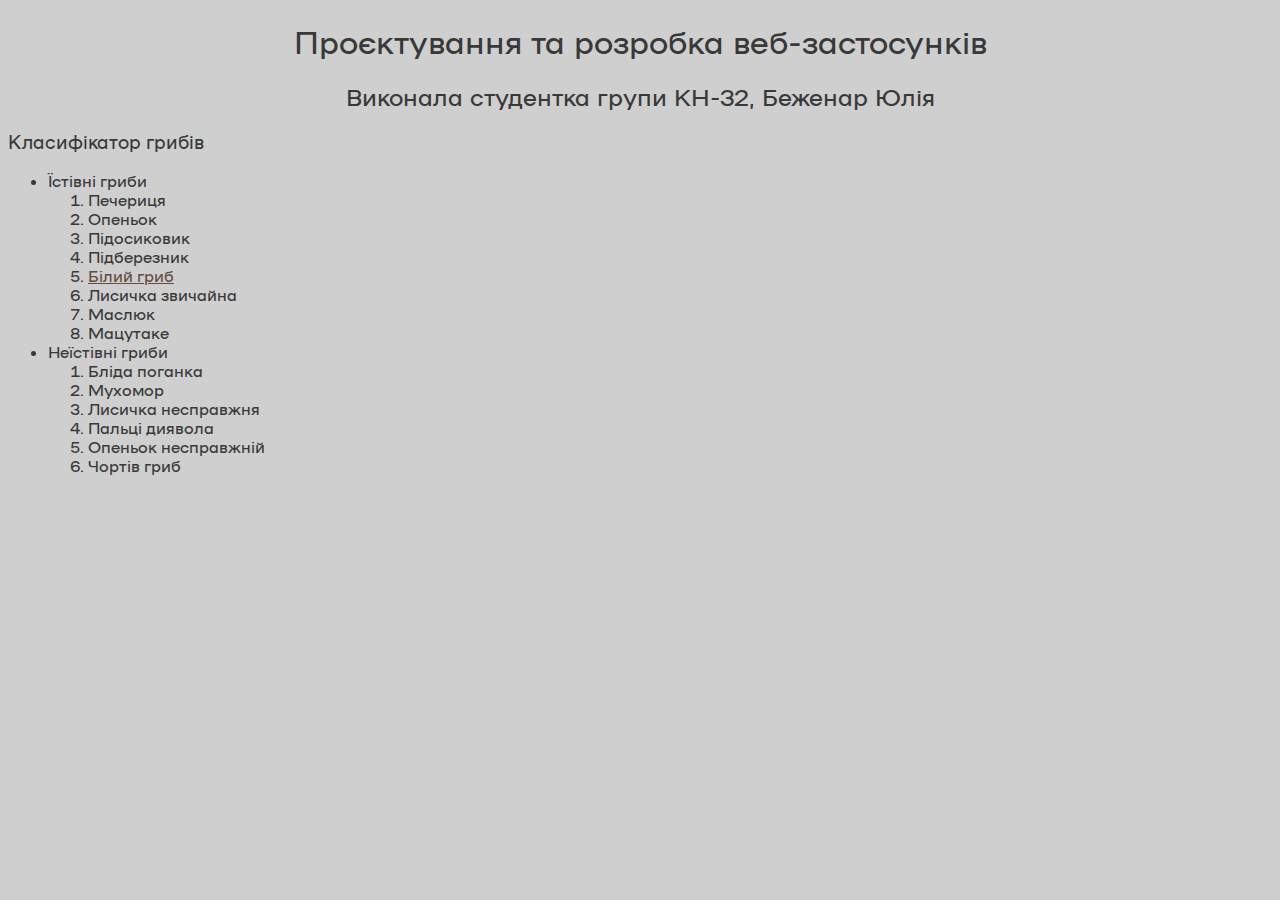
<file: index.html>
<!DOCTYPE html>
<html lang="uk">
<head>
    <meta charset="UTF-8">
    <meta name="viewport" content="width=device-width, initial-scale=1.0">
    <title>Лабараторна робота №2</title>
    <link rel="stylesheet" property="stylesheet" type="text/css" href="css/style_page1.css">
</head>


<body>
    <h1>Проєктування та розробка веб-застосунків</h1>
    <h2>Виконала студентка групи КН-32, Беженар Юлія</h2>
    <h3>Класифікатор грибів</h3>

    <ul>
        <li>Їстівні гриби
            <ol>
                <li>Печериця</li>
                <li>Опеньок</li>
                <li>Підосиковик</li>
                <li>Підберезник</li>
                <li><a href="page2.html">Білий гриб</a></li>
                <li>Лисичка звичайна</li>
                <li>Маслюк</li>
                <li>Мацутаке</li>
            </ol>
        </li>
        <li>Неїстівні гриби
            <ol>
                <li>Бліда поганка</li>
                <li>Мухомор</li>
                <li>Лисичка несправжня</li>
                <li>Пальці диявола</li>
                <li>Опеньок несправжній</li>
                <li>Чортів гриб</li>
            </ol>
        </li>
    </ul>
</body>
</html>
</file>
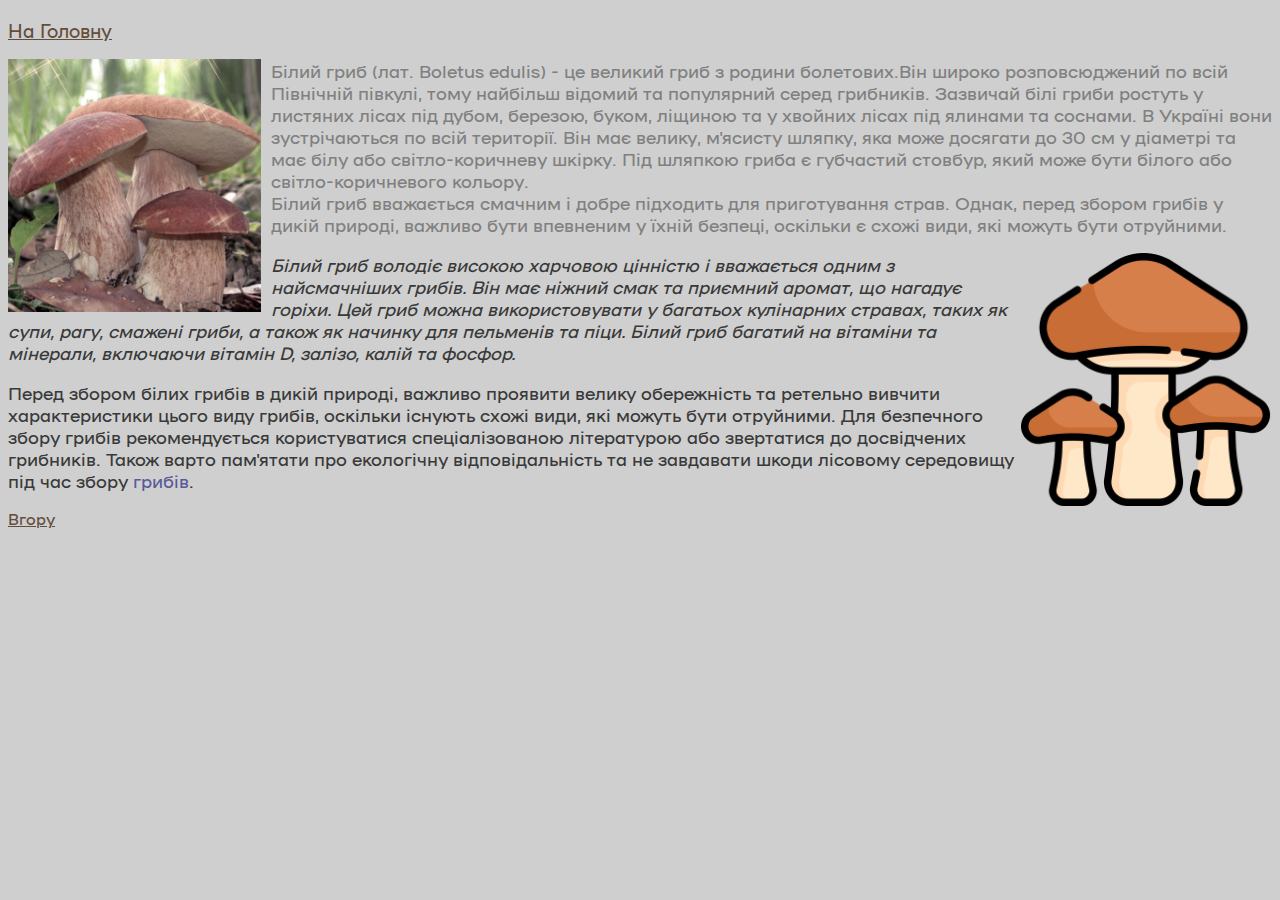
<file: page2.html>
<!DOCTYPE html>
<html lang="uk">
<head>
    <meta charset="UTF-8">
    <meta name="viewport" content="width=device-width, initial-scale=1.0">
    <title>Білий гриб</title>
    <link rel="stylesheet" property="stylesheet" type="text/css" href="css/style_page2.css">
</head>
<body>
    <a id="point"></a>
    <h3><a href="index.html">На Головну</a></h3>
    
    <p class="p_gray-semibold">
        <a href="page3.html"><img src="img/mushroom2.png" class="img-left" alt="mushroom2"></a>
        Білий гриб (лат. Boletus edulis) - це великий гриб з родини болетових.Він широко розповсюджений
        по всій Північній півкулі, тому найбільш відомий та популярний серед грибників. Зазвичай білі 
        гриби ростуть у листяних лісах під дубом, березою, буком, ліщиною та у хвойних лісах під ялинами та соснами.
        В Україні вони зустрічаються по всій території. Він має велику, м'ясисту шляпку,
        яка може досягати до 30 см у діаметрі та має білу або світло-коричневу шкірку.
        Під шляпкою гриба є губчастий стовбур, який може бути білого або світло-коричневого кольору.
        <br>Білий гриб вважається смачним і добре підходить для приготування страв. Однак, перед збором грибів
        у дикій природі, важливо бути впевненим у їхній безпеці, оскільки є схожі види, які можуть бути отруйними.
    </p>

    <p class="p-italic">
        <img src="img/mushroom1.png" class="img-right" alt="mushroom1">
        Білий гриб володіє високою харчовою цінністю і вважається одним з найсмачніших грибів.
        Він має ніжний смак та приємний аромат, що нагадує горіхи. Цей гриб можна використовувати
        у багатьох кулінарних стравах, таких як супи, рагу, смажені гриби, а також як начинку для пельменів та піци.
        Білий гриб багатий на вітаміни та мінерали, включаючи вітамін D, залізо, калій та фосфор.
    </p>

    <p>
        Перед збором білих грибів в дикій природі, важливо проявити велику обережність та ретельно вивчити характеристики
        цього виду грибів, оскільки існують схожі види, які можуть бути отруйними. Для безпечного збору грибів рекомендується
        користуватися спеціалізованою літературою або звертатися до досвідчених грибників. Також варто пам'ятати про екологічну
        відповідальність та не завдавати шкоди лісовому середовищу під час збору <span>грибів</span>.
    </p>
    <a href="#point">Вгору</a>
</body>
</html>
</file>
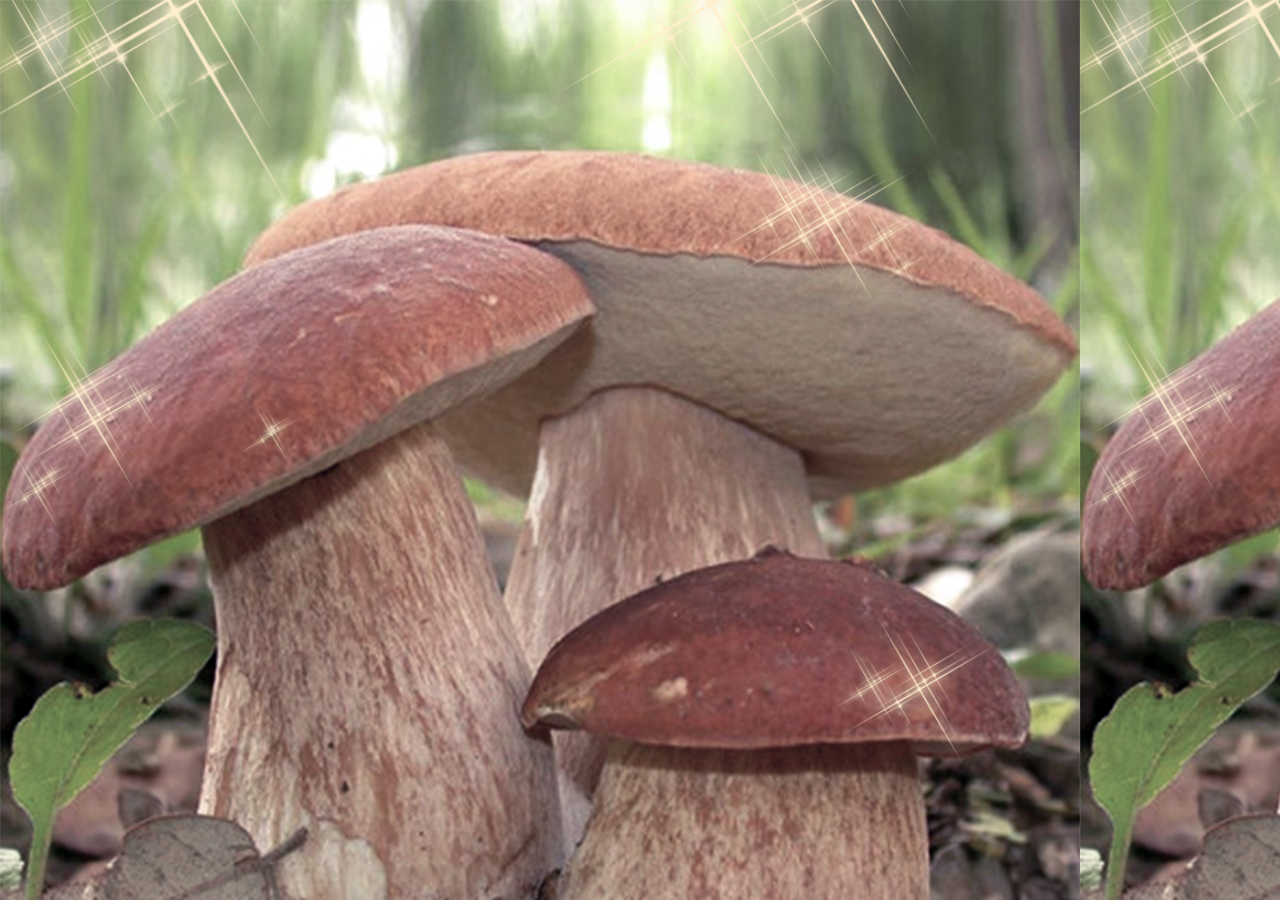
<file: page3.html>
<!DOCTYPE html>
<html lang="uk">
<head>
    <meta charset="UTF-8">
    <meta name="viewport" content="width=device-width, initial-scale=1.0">
    <title>Гриб</title>    
    <link rel="stylesheet" property="stylesheet" type="text/css" href="css/style_page3.css">
</head>
<body>
    
</body>
</html>
</file>
<file: css/style_page1.css>
@font-face {
    font-family: "Namu";    
    src: url("font/NAMU-Pro.woff") format('woff');
  }

body {
    background-color: rgb(207, 207, 207);
    color: rgb(57, 57, 57);
    font-family: Namu;
}

a {
    color: rgb(99, 77, 59);
}

h1, h2 {
    text-align: center;
}
</file>
<file: css/style_page2.css>
@font-face {
    font-family: "Namu";    
    src: url("font/NAMU-Pro.woff") format('woff');
  }

body {
    background-color: rgb(207, 207, 207);
    color: rgb(57, 57, 57);
    font-family: Namu;
}

a {
    color: rgb(99, 77, 59);
}

h1, h2 {
    text-align: center;
}
p {
    font-size: 18px;
}
.p_gray-semibold{
    color: gray;
    font-weight: 700;
}
.p-italic {
    font-style: italic;
}
span {
    color: rgb(89, 89, 155);
}

.img-left {
    float: left;
    width: 20%;
    padding-right: 10px;
}
.img-right {
    float: right;
    width: 20%;
}
</file>
<file: css/style_page3.css>
body{
    background-image: url("../img/mushroom2.png");
}
</file>
